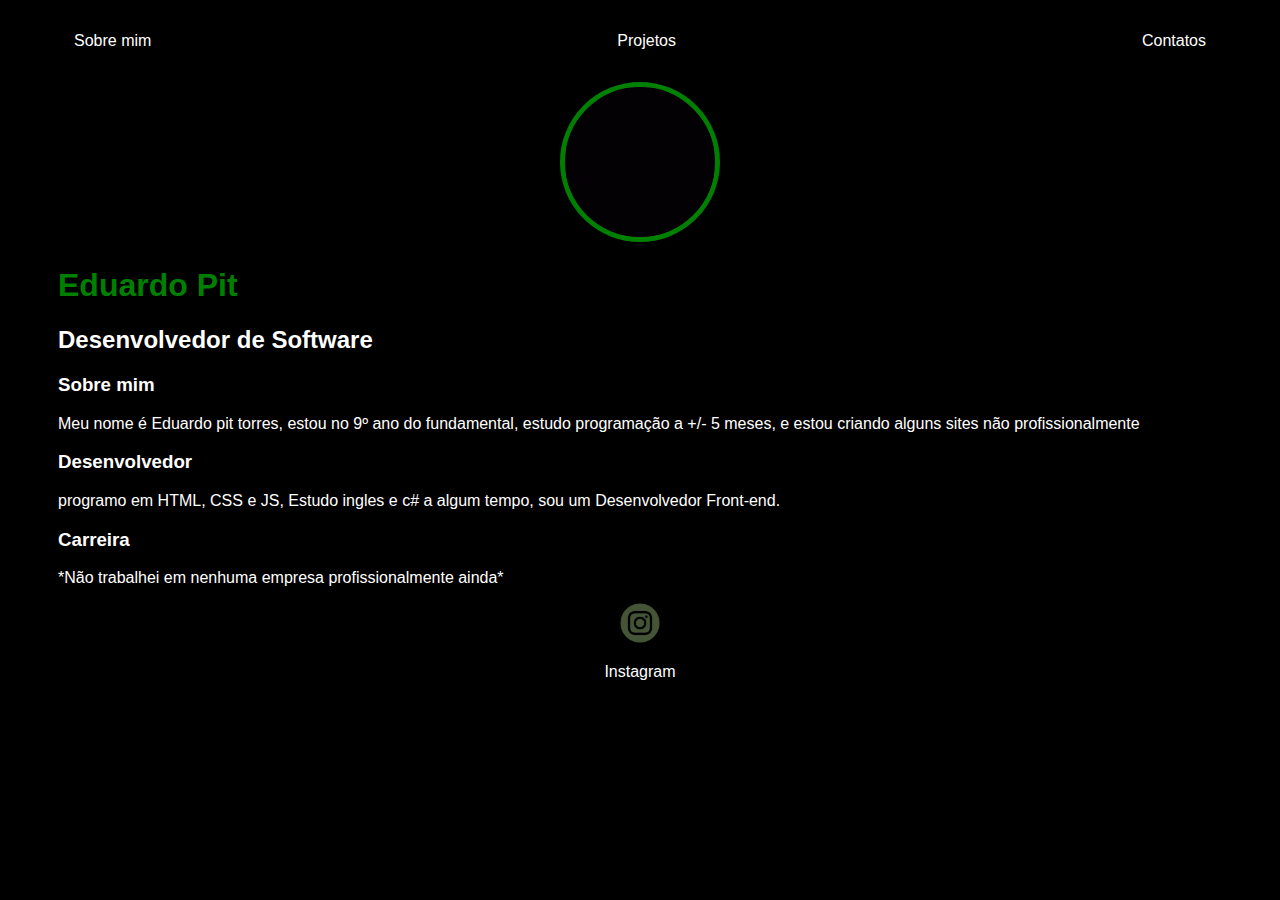
<file: html/Index.html>
<!DOCTYPE html>
<html lang="en">
<head>
    <meta charset="UTF-8">
    <meta http-equiv="X-UA-Compatible" content="IE=edge">
    <meta name="viewport" content="width=device-width, initial-scale=1.0">
    <title>Eduardo Pit</title>
    <link rel="stylesheet" href="Index.css">
</head>
<body>
    <div class="container">
        <nav>
        <ul>
            <li>
                <a href="Index.html">Sobre mim</a>
            </li>
            <li>
                <a href="project.html">Projetos</a>
            </li>
            <li>
                <a href="contat.html">Contatos</a>
            </li>
        </ul>
    </nav>
    <header>
        <div class="center">
            <img src="img/telapreta.png" alt="Minha Figura">
        </div>
        <h1>Eduardo Pit</h1>
        <h2>Desenvolvedor de Software</h2>
    </header>
    <main>
        <section>
            <h3>Sobre mim</h3>
            <p>
                Meu nome é Eduardo pit torres, estou no 9º ano do fundamental, estudo programação a +/- 5 meses, e estou criando alguns sites não profissionalmente
            </p>
        </section>
        <section>
            <h3>Desenvolvedor</h3>
            <p>
                programo em HTML, CSS e JS, Estudo ingles e c# a algum tempo, sou um Desenvolvedor Front-end.
            </p>
        </section>
        <section>
            <h3>Carreira</h3>
            <p>
                *Não trabalhei em nenhuma empresa profissionalmente ainda*
            </p>
        </section>
    </main>

    <footer>
        <a href="https://www.instagram.com/edu4rdo.pit/" target="_blank" rel="noopener noreferrer">
            <img src="img/insta.png" alt="Minha Figura"> 
            <p>Instagram</p>
        </a>
    </footer>
    </div>
</body>
</html>
</file>
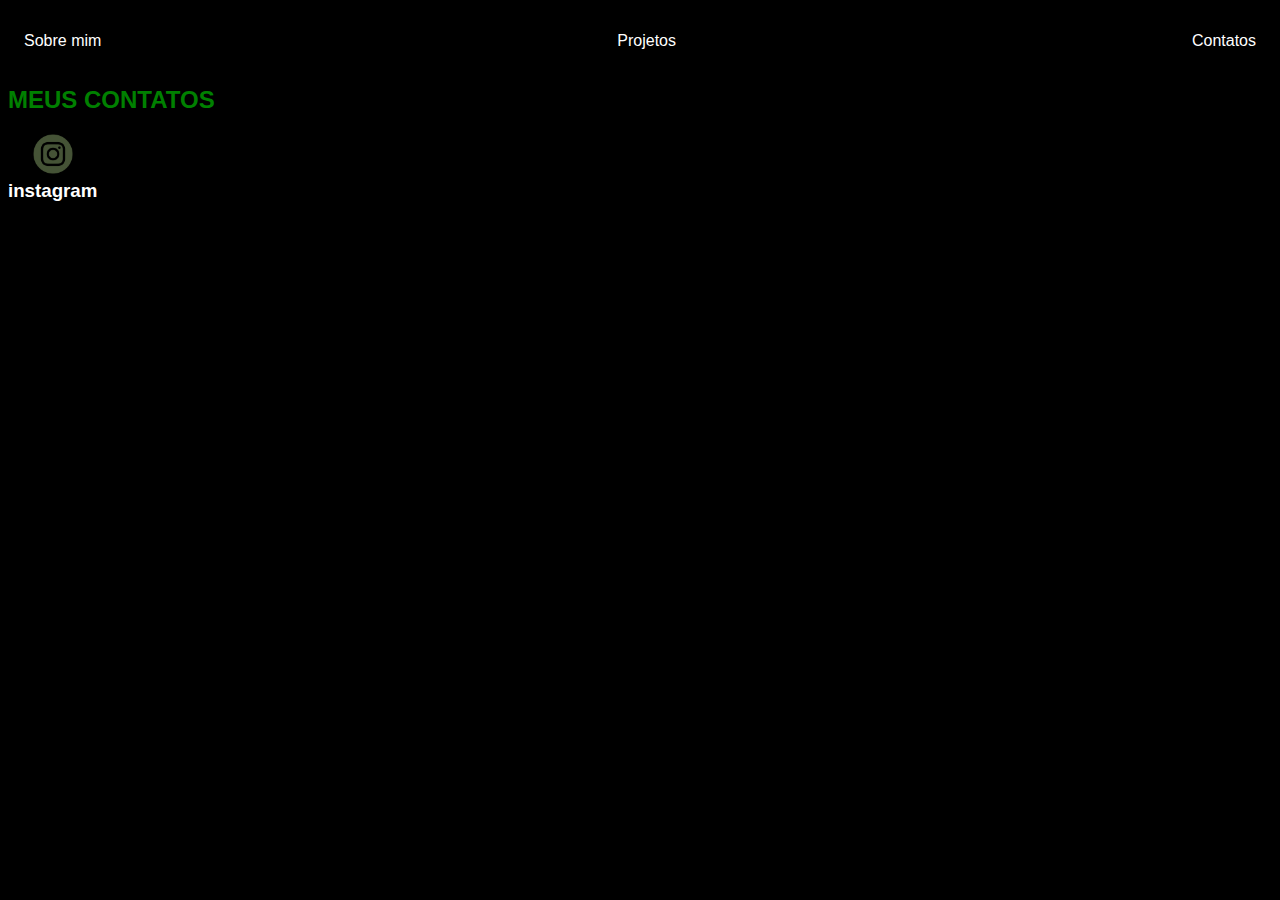
<file: html/contat.html>
<!DOCTYPE html>
<html lang="en">
<head>
    <meta charset="UTF-8">
    <meta http-equiv="X-UA-Compatible" content="IE=edge">
    <meta name="viewport" content="width=device-width, initial-scale=1.0">
    <title>Eduardo Pit Contatos</title>
    <link rel="stylesheet" href="contato.css">
</head>
<body>
    <div class="container">
        <nav>
        <ul>
            <li>
                <a href="Index.html">Sobre mim</a>
            </li>
            <li>
                <a href="project.html">Projetos</a>
            </li>
            <li>
                <a href="contat.html">Contatos</a>
            </li>
        </ul>
        </nav>
</body>
<header>
    <section>
        <h2>MEUS CONTATOS</h2>
            <div class="contatos">
                <a href="https://www.instagram.com/edu4rdo.pit/" target="_blank" rel="noopener noreferrer">
                    <img src="img/insta.png" alt="Minha Figura">
                <h3>instagram</h3>
                </a>
            </div>
    </section>
</header>
</html>
</file>
<file: html/Index.css>
body{
    color: white;
    background-color: black;
    font-family: Arial, Helvetica, sans-serif;
}

ul{
    display:flex;
    justify-content: space-between;
    list-style-type: none;
    align-items: center;
    padding: 16px;
}

a{
    color: white;
    text-decoration: none;
}

header img{
    width: 150px;
    height: 150px;
    border-radius: 50%;
    border: 5px solid green;
}

.center {
    text-align: center;
}

h1 {
    color: green;
}

footer img{
    width: 40px;
    height: 40px;
}

footer{
    text-align: center;
}

.container {
    padding: 0px 50px;
}

nav a:hover{
    color: green;
}
</file>
<file: html/contato.css>
body{
    color: white;
    background-color: black;
    font-family: Arial, Helvetica, sans-serif;
}

ul{
    display:flex;
    justify-content: space-between;
    list-style-type: none;
    align-items: center;
    padding: 16px;
}

a{
    color: white;
    text-decoration: none;
}

h2 {
    color: green;
}

.contatos img{
    width: 40px;
    height: 40px;
    position: relative;
    right: -25px;
}

nav a:hover{
    color:green;
}

a h3{
    margin-top: 2px;
}
</file>
